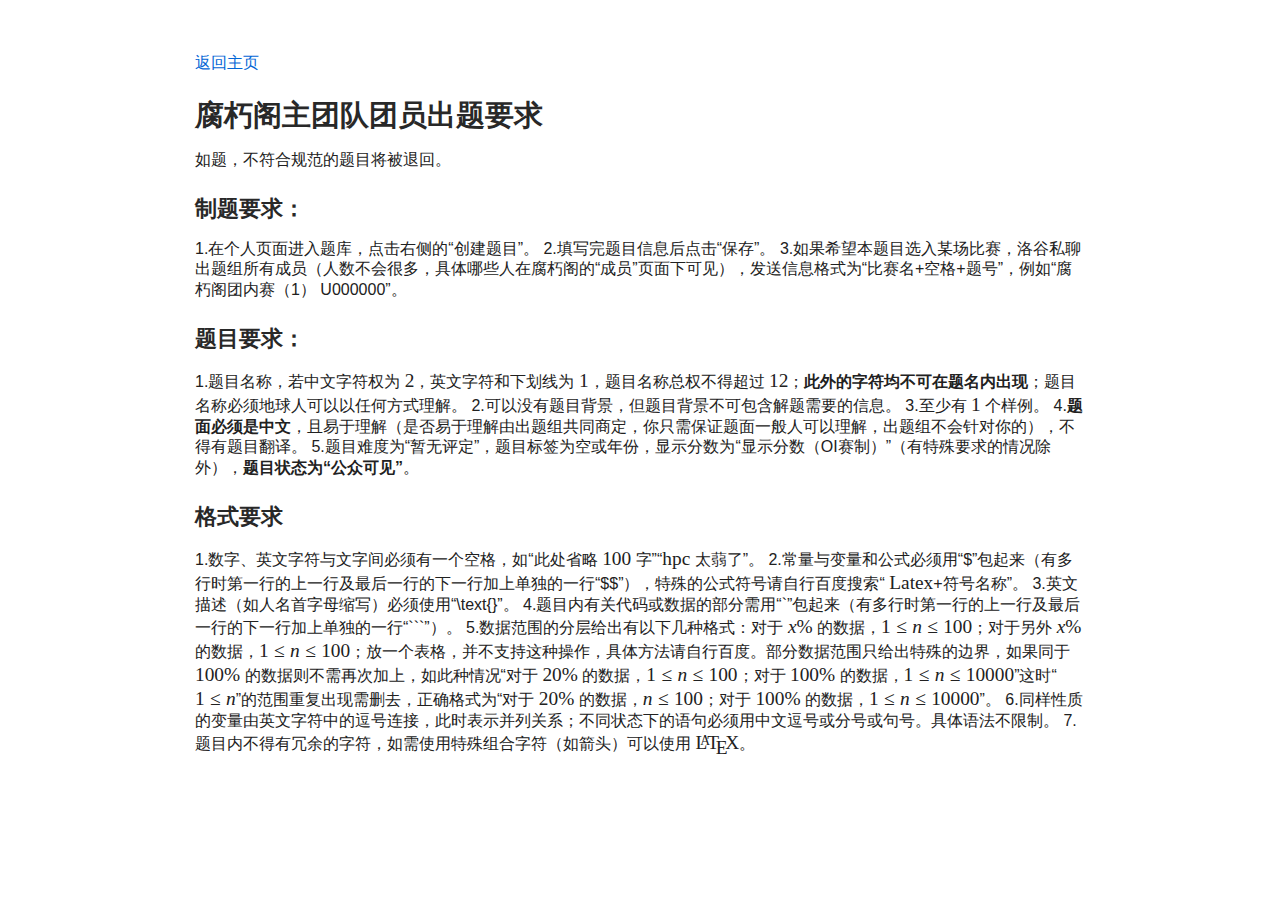
<file: make_problem_rules.html>
<!DOCTYPE html>
<html lang="en">
<head>
  <meta charset="UTF-8">
  <meta name="viewport" content="width=device-width, initial-scale=1">
  <title>团员出题要求</title>
  <style>
  @font-face {
  font-family: octicons-link;
  src: url([data-uri]) format('woff');
}

.markdown-body .octicon {
  display: inline-block;
  fill: currentColor;
  vertical-align: text-bottom;
}

.markdown-body .anchor {
  float: left;
  line-height: 1;
  margin-left: -20px;
  padding-right: 4px;
}

.markdown-body .anchor:focus {
  outline: none;
}

.markdown-body h1 .octicon-link,
.markdown-body h2 .octicon-link,
.markdown-body h3 .octicon-link,
.markdown-body h4 .octicon-link,
.markdown-body h5 .octicon-link,
.markdown-body h6 .octicon-link {
  color: #1b1f23;
  vertical-align: middle;
  visibility: hidden;
}

.markdown-body h1:hover .anchor,
.markdown-body h2:hover .anchor,
.markdown-body h3:hover .anchor,
.markdown-body h4:hover .anchor,
.markdown-body h5:hover .anchor,
.markdown-body h6:hover .anchor {
  text-decoration: none;
}

.markdown-body h1:hover .anchor .octicon-link,
.markdown-body h2:hover .anchor .octicon-link,
.markdown-body h3:hover .anchor .octicon-link,
.markdown-body h4:hover .anchor .octicon-link,
.markdown-body h5:hover .anchor .octicon-link,
.markdown-body h6:hover .anchor .octicon-link {
  visibility: visible;
}

.markdown-body {
  -ms-text-size-adjust: 100%;
  -webkit-text-size-adjust: 100%;
  color: #24292e;
  line-height: 1.5;
  font-family: -apple-system,BlinkMacSystemFont,Segoe UI,Helvetica,Arial,sans-serif,Apple Color Emoji,Segoe UI Emoji,Segoe UI Symbol;
  font-size: 16px;
  line-height: 1.5;
  word-wrap: break-word;
}

.markdown-body .pl-c {
  color: #6a737d;
}

.markdown-body .pl-c1,
.markdown-body .pl-s .pl-v {
  color: #005cc5;
}

.markdown-body .pl-e,
.markdown-body .pl-en {
  color: #6f42c1;
}

.markdown-body .pl-s .pl-s1,
.markdown-body .pl-smi {
  color: #24292e;
}

.markdown-body .pl-ent {
  color: #22863a;
}

.markdown-body .pl-k {
  color: #d73a49;
}

.markdown-body .pl-pds,
.markdown-body .pl-s,
.markdown-body .pl-s .pl-pse .pl-s1,
.markdown-body .pl-sr,
.markdown-body .pl-sr .pl-cce,
.markdown-body .pl-sr .pl-sra,
.markdown-body .pl-sr .pl-sre {
  color: #032f62;
}

.markdown-body .pl-smw,
.markdown-body .pl-v {
  color: #e36209;
}

.markdown-body .pl-bu {
  color: #b31d28;
}

.markdown-body .pl-ii {
  background-color: #b31d28;
  color: #fafbfc;
}

.markdown-body .pl-c2 {
  background-color: #d73a49;
  color: #fafbfc;
}

.markdown-body .pl-c2:before {
  content: "^M";
}

.markdown-body .pl-sr .pl-cce {
  color: #22863a;
  font-weight: 700;
}

.markdown-body .pl-ml {
  color: #735c0f;
}

.markdown-body .pl-mh,
.markdown-body .pl-mh .pl-en,
.markdown-body .pl-ms {
  color: #005cc5;
  font-weight: 700;
}

.markdown-body .pl-mi {
  color: #24292e;
  font-style: italic;
}

.markdown-body .pl-mb {
  color: #24292e;
  font-weight: 700;
}

.markdown-body .pl-md {
  background-color: #ffeef0;
  color: #b31d28;
}

.markdown-body .pl-mi1 {
  background-color: #f0fff4;
  color: #22863a;
}

.markdown-body .pl-mc {
  background-color: #ffebda;
  color: #e36209;
}

.markdown-body .pl-mi2 {
  background-color: #005cc5;
  color: #f6f8fa;
}

.markdown-body .pl-mdr {
  color: #6f42c1;
  font-weight: 700;
}

.markdown-body .pl-ba {
  color: #586069;
}

.markdown-body .pl-sg {
  color: #959da5;
}

.markdown-body .pl-corl {
  color: #032f62;
  text-decoration: underline;
}

.markdown-body details {
  display: block;
}

.markdown-body summary {
  display: list-item;
}

.markdown-body a {
  background-color: transparent;
}

.markdown-body a:active,
.markdown-body a:hover {
  outline-width: 0;
}

.markdown-body strong {
  font-weight: inherit;
  font-weight: bolder;
}

.markdown-body h1 {
  font-size: 2em;
  margin: .67em 0;
}

.markdown-body img {
  border-style: none;
}

.markdown-body code,
.markdown-body kbd,
.markdown-body pre {
  font-family: monospace,monospace;
  font-size: 1em;
}

.markdown-body hr {
  box-sizing: content-box;
  height: 0;
  overflow: visible;
}

.markdown-body input {
  font: inherit;
  margin: 0;
}

.markdown-body input {
  overflow: visible;
}

.markdown-body [type=checkbox] {
  box-sizing: border-box;
  padding: 0;
}

.markdown-body * {
  box-sizing: border-box;
}

.markdown-body input {
  font-family: inherit;
  font-size: inherit;
  line-height: inherit;
}

.markdown-body a {
  color: #0366d6;
  text-decoration: none;
}

.markdown-body a:hover {
  text-decoration: underline;
}

.markdown-body strong {
  font-weight: 600;
}

.markdown-body hr {
  background: transparent;
  border: 0;
  border-bottom: 1px solid #dfe2e5;
  height: 0;
  margin: 15px 0;
  overflow: hidden;
}

.markdown-body hr:before {
  content: "";
  display: table;
}

.markdown-body hr:after {
  clear: both;
  content: "";
  display: table;
}

.markdown-body table {
  border-collapse: collapse;
  border-spacing: 0;
}

.markdown-body td,
.markdown-body th {
  padding: 0;
}

.markdown-body details summary {
  cursor: pointer;
}

.markdown-body h1,
.markdown-body h2,
.markdown-body h3,
.markdown-body h4,
.markdown-body h5,
.markdown-body h6 {
  margin-bottom: 0;
  margin-top: 0;
}

.markdown-body h1 {
  font-size: 32px;
}

.markdown-body h1,
.markdown-body h2 {
  font-weight: 600;
}

.markdown-body h2 {
  font-size: 24px;
}

.markdown-body h3 {
  font-size: 20px;
}

.markdown-body h3,
.markdown-body h4 {
  font-weight: 600;
}

.markdown-body h4 {
  font-size: 16px;
}

.markdown-body h5 {
  font-size: 14px;
}

.markdown-body h5,
.markdown-body h6 {
  font-weight: 600;
}

.markdown-body h6 {
  font-size: 12px;
}

.markdown-body p {
  margin-bottom: 10px;
  margin-top: 0;
}

.markdown-body blockquote {
  margin: 0;
}

.markdown-body ol,
.markdown-body ul {
  margin-bottom: 0;
  margin-top: 0;
  padding-left: 0;
}

.markdown-body ol ol,
.markdown-body ul ol {
  list-style-type: lower-roman;
}

.markdown-body ol ol ol,
.markdown-body ol ul ol,
.markdown-body ul ol ol,
.markdown-body ul ul ol {
  list-style-type: lower-alpha;
}

.markdown-body dd {
  margin-left: 0;
}

.markdown-body code,
.markdown-body pre {
  font-family: SFMono-Regular,Consolas,Liberation Mono,Menlo,Courier,monospace;
  font-size: 12px;
}

.markdown-body pre {
  margin-bottom: 0;
  margin-top: 0;
}

.markdown-body input::-webkit-inner-spin-button,
.markdown-body input::-webkit-outer-spin-button {
  -webkit-appearance: none;
  appearance: none;
  margin: 0;
}

.markdown-body .border {
  border: 1px solid #e1e4e8!important;
}

.markdown-body .border-0 {
  border: 0!important;
}

.markdown-body .border-bottom {
  border-bottom: 1px solid #e1e4e8!important;
}

.markdown-body .rounded-1 {
  border-radius: 3px!important;
}

.markdown-body .bg-white {
  background-color: #fff!important;
}

.markdown-body .bg-gray-light {
  background-color: #fafbfc!important;
}

.markdown-body .text-gray-light {
  color: #6a737d!important;
}

.markdown-body .mb-0 {
  margin-bottom: 0!important;
}

.markdown-body .my-2 {
  margin-bottom: 8px!important;
  margin-top: 8px!important;
}

.markdown-body .pl-0 {
  padding-left: 0!important;
}

.markdown-body .py-0 {
  padding-bottom: 0!important;
  padding-top: 0!important;
}

.markdown-body .pl-1 {
  padding-left: 4px!important;
}

.markdown-body .pl-2 {
  padding-left: 8px!important;
}

.markdown-body .py-2 {
  padding-bottom: 8px!important;
  padding-top: 8px!important;
}

.markdown-body .pl-3,
.markdown-body .px-3 {
  padding-left: 16px!important;
}

.markdown-body .px-3 {
  padding-right: 16px!important;
}

.markdown-body .pl-4 {
  padding-left: 24px!important;
}

.markdown-body .pl-5 {
  padding-left: 32px!important;
}

.markdown-body .pl-6 {
  padding-left: 40px!important;
}

.markdown-body .f6 {
  font-size: 12px!important;
}

.markdown-body .lh-condensed {
  line-height: 1.25!important;
}

.markdown-body .text-bold {
  font-weight: 600!important;
}

.markdown-body:before {
  content: "";
  display: table;
}

.markdown-body:after {
  clear: both;
  content: "";
  display: table;
}

.markdown-body>:first-child {
  margin-top: 0!important;
}

.markdown-body>:last-child {
  margin-bottom: 0!important;
}

.markdown-body a:not([href]) {
  color: inherit;
  text-decoration: none;
}

.markdown-body blockquote,
.markdown-body dl,
.markdown-body ol,
.markdown-body p,
.markdown-body pre,
.markdown-body table,
.markdown-body ul {
  margin-bottom: 16px;
  margin-top: 0;
}

.markdown-body hr {
  background-color: #e1e4e8;
  border: 0;
  height: .25em;
  margin: 24px 0;
  padding: 0;
}

.markdown-body blockquote {
  border-left: .25em solid #dfe2e5;
  color: #6a737d;
  padding: 0 1em;
}

.markdown-body blockquote>:first-child {
  margin-top: 0;
}

.markdown-body blockquote>:last-child {
  margin-bottom: 0;
}

.markdown-body kbd {
  background-color: #fafbfc;
  border: 1px solid #c6cbd1;
  border-bottom-color: #959da5;
  border-radius: 3px;
  box-shadow: inset 0 -1px 0 #959da5;
  color: #444d56;
  display: inline-block;
  font-size: 11px;
  line-height: 10px;
  padding: 3px 5px;
  vertical-align: middle;
}

.markdown-body h1,
.markdown-body h2,
.markdown-body h3,
.markdown-body h4,
.markdown-body h5,
.markdown-body h6 {
  font-weight: 600;
  line-height: 1.25;
  margin-bottom: 16px;
  margin-top: 24px;
}

.markdown-body h1 {
  font-size: 2em;
}

.markdown-body h1,
.markdown-body h2 {
  border-bottom: 1px solid #eaecef;
  padding-bottom: .3em;
}

.markdown-body h2 {
  font-size: 1.5em;
}

.markdown-body h3 {
  font-size: 1.25em;
}

.markdown-body h4 {
  font-size: 1em;
}

.markdown-body h5 {
  font-size: .875em;
}

.markdown-body h6 {
  color: #6a737d;
  font-size: .85em;
}

.markdown-body ol,
.markdown-body ul {
  padding-left: 2em;
}

.markdown-body ol ol,
.markdown-body ol ul,
.markdown-body ul ol,
.markdown-body ul ul {
  margin-bottom: 0;
  margin-top: 0;
}

.markdown-body li {
  word-wrap: break-all;
}

.markdown-body li>p {
  margin-top: 16px;
}

.markdown-body li+li {
  margin-top: .25em;
}

.markdown-body dl {
  padding: 0;
}

.markdown-body dl dt {
  font-size: 1em;
  font-style: italic;
  font-weight: 600;
  margin-top: 16px;
  padding: 0;
}

.markdown-body dl dd {
  margin-bottom: 16px;
  padding: 0 16px;
}

.markdown-body table {
  display: block;
  overflow: auto;
  width: 100%;
}

.markdown-body table th {
  font-weight: 600;
}

.markdown-body table td,
.markdown-body table th {
  border: 1px solid #dfe2e5;
  padding: 6px 13px;
}

.markdown-body table tr {
  background-color: #fff;
  border-top: 1px solid #c6cbd1;
}

.markdown-body table tr:nth-child(2n) {
  background-color: #f6f8fa;
}

.markdown-body img {
  background-color: #fff;
  box-sizing: content-box;
  max-width: 100%;
}

.markdown-body img[align=right] {
  padding-left: 20px;
}

.markdown-body img[align=left] {
  padding-right: 20px;
}

.markdown-body code {
  background-color: rgba(27,31,35,.05);
  border-radius: 3px;
  font-size: 85%;
  margin: 0;
  padding: .2em .4em;
}

.markdown-body pre {
  word-wrap: normal;
}

.markdown-body pre>code {
  background: transparent;
  border: 0;
  font-size: 100%;
  margin: 0;
  padding: 0;
  white-space: pre;
  word-break: normal;
}

.markdown-body .highlight {
  margin-bottom: 16px;
}

.markdown-body .highlight pre {
  margin-bottom: 0;
  word-break: normal;
}

.markdown-body .highlight pre,
.markdown-body pre {
  background-color: #f6f8fa;
  border-radius: 3px;
  font-size: 85%;
  line-height: 1.45;
  overflow: auto;
  padding: 16px;
}

.markdown-body pre code {
  background-color: transparent;
  border: 0;
  display: inline;
  line-height: inherit;
  margin: 0;
  max-width: auto;
  overflow: visible;
  padding: 0;
  word-wrap: normal;
}

.markdown-body .commit-tease-sha {
  color: #444d56;
  display: inline-block;
  font-family: SFMono-Regular,Consolas,Liberation Mono,Menlo,Courier,monospace;
  font-size: 90%;
}

.markdown-body .blob-wrapper {
  border-bottom-left-radius: 3px;
  border-bottom-right-radius: 3px;
  overflow-x: auto;
  overflow-y: hidden;
}

.markdown-body .blob-wrapper-embedded {
  max-height: 240px;
  overflow-y: auto;
}

.markdown-body .blob-num {
  -moz-user-select: none;
  -ms-user-select: none;
  -webkit-user-select: none;
  color: rgba(27,31,35,.3);
  cursor: pointer;
  font-family: SFMono-Regular,Consolas,Liberation Mono,Menlo,Courier,monospace;
  font-size: 12px;
  line-height: 20px;
  min-width: 50px;
  padding-left: 10px;
  padding-right: 10px;
  text-align: right;
  user-select: none;
  vertical-align: top;
  white-space: nowrap;
  width: 1%;
}

.markdown-body .blob-num:hover {
  color: rgba(27,31,35,.6);
}

.markdown-body .blob-num:before {
  content: attr(data-line-number);
}

.markdown-body .blob-code {
  line-height: 20px;
  padding-left: 10px;
  padding-right: 10px;
  position: relative;
  vertical-align: top;
}

.markdown-body .blob-code-inner {
  color: #24292e;
  font-family: SFMono-Regular,Consolas,Liberation Mono,Menlo,Courier,monospace;
  font-size: 12px;
  overflow: visible;
  white-space: pre;
  word-wrap: normal;
}

.markdown-body .pl-token.active,
.markdown-body .pl-token:hover {
  background: #ffea7f;
  cursor: pointer;
}

.markdown-body kbd {
  background-color: #fafbfc;
  border: 1px solid #d1d5da;
  border-bottom-color: #c6cbd1;
  border-radius: 3px;
  box-shadow: inset 0 -1px 0 #c6cbd1;
  color: #444d56;
  display: inline-block;
  font: 11px SFMono-Regular,Consolas,Liberation Mono,Menlo,Courier,monospace;
  line-height: 10px;
  padding: 3px 5px;
  vertical-align: middle;
}

.markdown-body :checked+.radio-label {
  border-color: #0366d6;
  position: relative;
  z-index: 1;
}

.markdown-body .tab-size[data-tab-size="1"] {
  -moz-tab-size: 1;
  tab-size: 1;
}

.markdown-body .tab-size[data-tab-size="2"] {
  -moz-tab-size: 2;
  tab-size: 2;
}

.markdown-body .tab-size[data-tab-size="3"] {
  -moz-tab-size: 3;
  tab-size: 3;
}

.markdown-body .tab-size[data-tab-size="4"] {
  -moz-tab-size: 4;
  tab-size: 4;
}

.markdown-body .tab-size[data-tab-size="5"] {
  -moz-tab-size: 5;
  tab-size: 5;
}

.markdown-body .tab-size[data-tab-size="6"] {
  -moz-tab-size: 6;
  tab-size: 6;
}

.markdown-body .tab-size[data-tab-size="7"] {
  -moz-tab-size: 7;
  tab-size: 7;
}

.markdown-body .tab-size[data-tab-size="8"] {
  -moz-tab-size: 8;
  tab-size: 8;
}

.markdown-body .tab-size[data-tab-size="9"] {
  -moz-tab-size: 9;
  tab-size: 9;
}

.markdown-body .tab-size[data-tab-size="10"] {
  -moz-tab-size: 10;
  tab-size: 10;
}

.markdown-body .tab-size[data-tab-size="11"] {
  -moz-tab-size: 11;
  tab-size: 11;
}

.markdown-body .tab-size[data-tab-size="12"] {
  -moz-tab-size: 12;
  tab-size: 12;
}

.markdown-body .task-list-item {
  list-style-type: none;
}

.markdown-body .task-list-item+.task-list-item {
  margin-top: 3px;
}

.markdown-body .task-list-item input {
  margin: 0 .2em .25em -1.6em;
  vertical-align: middle;
}

.markdown-body hr {
  border-bottom-color: #eee;
}

.markdown-body .pl-0 {
  padding-left: 0!important;
}

.markdown-body .pl-1 {
  padding-left: 4px!important;
}

.markdown-body .pl-2 {
  padding-left: 8px!important;
}

.markdown-body .pl-3 {
  padding-left: 16px!important;
}

.markdown-body .pl-4 {
  padding-left: 24px!important;
}

.markdown-body .pl-5 {
  padding-left: 32px!important;
}

.markdown-body .pl-6 {
  padding-left: 40px!important;
}

.markdown-body .pl-7 {
  padding-left: 48px!important;
}

.markdown-body .pl-8 {
  padding-left: 64px!important;
}

.markdown-body .pl-9 {
  padding-left: 80px!important;
}

.markdown-body .pl-10 {
  padding-left: 96px!important;
}

.markdown-body .pl-11 {
  padding-left: 112px!important;
}

.markdown-body .pl-12 {
  padding-left: 128px!important;
}

/*# sourceURL=webpack://./node_modules/github-markdown-css/github-markdown.css */
/*# sourceMappingURL=[data-uri] */
  </style>
  <style>
  /**
 * prism.js default theme for JavaScript, CSS and HTML
 * Based on dabblet (http://dabblet.com)
 * @author Lea Verou
 */

code[class*="language-"],
pre[class*="language-"] {
	color: black;
	background: none;
	text-shadow: 0 1px white;
	font-family: Consolas, Monaco, 'Andale Mono', 'Ubuntu Mono', monospace;
	font-size: 1em;
	text-align: left;
	white-space: pre;
	word-spacing: normal;
	word-break: normal;
	word-wrap: normal;
	line-height: 1.5;

	-moz-tab-size: 4;
	-o-tab-size: 4;
	tab-size: 4;

	-webkit-hyphens: none;
	-moz-hyphens: none;
	-ms-hyphens: none;
	hyphens: none;
}

pre[class*="language-"]::-moz-selection, pre[class*="language-"] ::-moz-selection,
code[class*="language-"]::-moz-selection, code[class*="language-"] ::-moz-selection {
	text-shadow: none;
	background: #b3d4fc;
}

pre[class*="language-"]::selection, pre[class*="language-"] ::selection,
code[class*="language-"]::selection, code[class*="language-"] ::selection {
	text-shadow: none;
	background: #b3d4fc;
}

@media print {
	code[class*="language-"],
	pre[class*="language-"] {
		text-shadow: none;
	}
}

/* Code blocks */
pre[class*="language-"] {
	padding: 1em;
	margin: .5em 0;
	overflow: auto;
}

:not(pre) > code[class*="language-"],
pre[class*="language-"] {
	background: #f5f2f0;
}

/* Inline code */
:not(pre) > code[class*="language-"] {
	padding: .1em;
	border-radius: .3em;
	white-space: normal;
}

.token.comment,
.token.prolog,
.token.doctype,
.token.cdata {
	color: slategray;
}

.token.punctuation {
	color: #999;
}

.token.namespace {
	opacity: .7;
}

.token.property,
.token.tag,
.token.boolean,
.token.number,
.token.constant,
.token.symbol,
.token.deleted {
	color: #905;
}

.token.selector,
.token.attr-name,
.token.string,
.token.char,
.token.builtin,
.token.inserted {
	color: #690;
}

.token.operator,
.token.entity,
.token.url,
.language-css .token.string,
.style .token.string {
	color: #9a6e3a;
	/* This background color was intended by the author of this theme. */
	background: hsla(0, 0%, 100%, .5);
}

.token.atrule,
.token.attr-value,
.token.keyword {
	color: #07a;
}

.token.function,
.token.class-name {
	color: #DD4A68;
}

.token.regex,
.token.important,
.token.variable {
	color: #e90;
}

.token.important,
.token.bold {
	font-weight: bold;
}
.token.italic {
	font-style: italic;
}

.token.entity {
	cursor: help;
}

/*# sourceURL=webpack://./node_modules/prismjs/themes/prism.css */
/*# sourceMappingURL=[data-uri] */
  </style>
  <style>
  /* stylelint-disable font-family-no-missing-generic-family-keyword */
@font-face {
  font-family: 'KaTeX_AMS';
  src: url("file:///C:/Program%20Files/MarkText/resources/app.asar/dist/electron/fonts/KaTeX_AMS-Regular.73ea273a.woff2") format('woff2'), url("file:///C:/Program%20Files/MarkText/resources/app.asar/dist/electron/fonts/KaTeX_AMS-Regular.d562e886.woff") format('woff'), url("file:///C:/Program%20Files/MarkText/resources/app.asar/dist/electron/fonts/KaTeX_AMS-Regular.853be924.ttf") format('truetype');
  font-weight: normal;
  font-style: normal;
}
@font-face {
  font-family: 'KaTeX_Caligraphic';
  src: url("file:///C:/Program%20Files/MarkText/resources/app.asar/dist/electron/fonts/KaTeX_Caligraphic-Bold.a1abf90d.woff2") format('woff2'), url("file:///C:/Program%20Files/MarkText/resources/app.asar/dist/electron/fonts/KaTeX_Caligraphic-Bold.d757c535.woff") format('woff'), url("file:///C:/Program%20Files/MarkText/resources/app.asar/dist/electron/fonts/KaTeX_Caligraphic-Bold.7489a2fb.ttf") format('truetype');
  font-weight: bold;
  font-style: normal;
}
@font-face {
  font-family: 'KaTeX_Caligraphic';
  src: url("file:///C:/Program%20Files/MarkText/resources/app.asar/dist/electron/fonts/KaTeX_Caligraphic-Regular.d6484fce.woff2") format('woff2'), url("file:///C:/Program%20Files/MarkText/resources/app.asar/dist/electron/fonts/KaTeX_Caligraphic-Regular.db074fa2.woff") format('woff'), url("file:///C:/Program%20Files/MarkText/resources/app.asar/dist/electron/fonts/KaTeX_Caligraphic-Regular.7e873d38.ttf") format('truetype');
  font-weight: normal;
  font-style: normal;
}
@font-face {
  font-family: 'KaTeX_Fraktur';
  src: url("file:///C:/Program%20Files/MarkText/resources/app.asar/dist/electron/fonts/KaTeX_Fraktur-Bold.931d67ea.woff2") format('woff2'), url("file:///C:/Program%20Files/MarkText/resources/app.asar/dist/electron/fonts/KaTeX_Fraktur-Bold.354501ba.woff") format('woff'), url("file:///C:/Program%20Files/MarkText/resources/app.asar/dist/electron/fonts/KaTeX_Fraktur-Bold.4c761b37.ttf") format('truetype');
  font-weight: bold;
  font-style: normal;
}
@font-face {
  font-family: 'KaTeX_Fraktur';
  src: url("file:///C:/Program%20Files/MarkText/resources/app.asar/dist/electron/fonts/KaTeX_Fraktur-Regular.172d3529.woff2") format('woff2'), url("file:///C:/Program%20Files/MarkText/resources/app.asar/dist/electron/fonts/KaTeX_Fraktur-Regular.6fdf0ac5.woff") format('woff'), url("file:///C:/Program%20Files/MarkText/resources/app.asar/dist/electron/fonts/KaTeX_Fraktur-Regular.ed305b54.ttf") format('truetype');
  font-weight: normal;
  font-style: normal;
}
@font-face {
  font-family: 'KaTeX_Main';
  src: url("file:///C:/Program%20Files/MarkText/resources/app.asar/dist/electron/fonts/KaTeX_Main-Bold.39890742.woff2") format('woff2'), url("file:///C:/Program%20Files/MarkText/resources/app.asar/dist/electron/fonts/KaTeX_Main-Bold.0c3b8929.woff") format('woff'), url("file:///C:/Program%20Files/MarkText/resources/app.asar/dist/electron/fonts/KaTeX_Main-Bold.8169508b.ttf") format('truetype');
  font-weight: bold;
  font-style: normal;
}
@font-face {
  font-family: 'KaTeX_Main';
  src: url("file:///C:/Program%20Files/MarkText/resources/app.asar/dist/electron/fonts/KaTeX_Main-BoldItalic.20f389c4.woff2") format('woff2'), url("file:///C:/Program%20Files/MarkText/resources/app.asar/dist/electron/fonts/KaTeX_Main-BoldItalic.428978dc.woff") format('woff'), url("file:///C:/Program%20Files/MarkText/resources/app.asar/dist/electron/fonts/KaTeX_Main-BoldItalic.828abcb2.ttf") format('truetype');
  font-weight: bold;
  font-style: italic;
}
@font-face {
  font-family: 'KaTeX_Main';
  src: url("file:///C:/Program%20Files/MarkText/resources/app.asar/dist/electron/fonts/KaTeX_Main-Italic.fe2176f7.woff2") format('woff2'), url("file:///C:/Program%20Files/MarkText/resources/app.asar/dist/electron/fonts/KaTeX_Main-Italic.fd947498.woff") format('woff'), url("file:///C:/Program%20Files/MarkText/resources/app.asar/dist/electron/fonts/KaTeX_Main-Italic.fa675e5e.ttf") format('truetype');
  font-weight: normal;
  font-style: italic;
}
@font-face {
  font-family: 'KaTeX_Main';
  src: url("file:///C:/Program%20Files/MarkText/resources/app.asar/dist/electron/fonts/KaTeX_Main-Regular.f650f111.woff2") format('woff2'), url("file:///C:/Program%20Files/MarkText/resources/app.asar/dist/electron/fonts/KaTeX_Main-Regular.4f35fbcc.woff") format('woff'), url("file:///C:/Program%20Files/MarkText/resources/app.asar/dist/electron/fonts/KaTeX_Main-Regular.9eba1d77.ttf") format('truetype');
  font-weight: normal;
  font-style: normal;
}
@font-face {
  font-family: 'KaTeX_Math';
  src: url("file:///C:/Program%20Files/MarkText/resources/app.asar/dist/electron/fonts/KaTeX_Math-BoldItalic.dcbcbd93.woff2") format('woff2'), url("file:///C:/Program%20Files/MarkText/resources/app.asar/dist/electron/fonts/KaTeX_Math-BoldItalic.3f07ed67.woff") format('woff'), url("file:///C:/Program%20Files/MarkText/resources/app.asar/dist/electron/fonts/KaTeX_Math-BoldItalic.bf2d440b.ttf") format('truetype');
  font-weight: bold;
  font-style: italic;
}
@font-face {
  font-family: 'KaTeX_Math';
  src: url("file:///C:/Program%20Files/MarkText/resources/app.asar/dist/electron/fonts/KaTeX_Math-Italic.6d3d25f4.woff2") format('woff2'), url("file:///C:/Program%20Files/MarkText/resources/app.asar/dist/electron/fonts/KaTeX_Math-Italic.96759856.woff") format('woff'), url("file:///C:/Program%20Files/MarkText/resources/app.asar/dist/electron/fonts/KaTeX_Math-Italic.8a5f9363.ttf") format('truetype');
  font-weight: normal;
  font-style: italic;
}
@font-face {
  font-family: 'KaTeX_SansSerif';
  src: url("file:///C:/Program%20Files/MarkText/resources/app.asar/dist/electron/fonts/KaTeX_SansSerif-Bold.95591a92.woff2") format('woff2'), url("file:///C:/Program%20Files/MarkText/resources/app.asar/dist/electron/fonts/KaTeX_SansSerif-Bold.b9cd458a.woff") format('woff'), url("file:///C:/Program%20Files/MarkText/resources/app.asar/dist/electron/fonts/KaTeX_SansSerif-Bold.5b49f499.ttf") format('truetype');
  font-weight: bold;
  font-style: normal;
}
@font-face {
  font-family: 'KaTeX_SansSerif';
  src: url("file:///C:/Program%20Files/MarkText/resources/app.asar/dist/electron/fonts/KaTeX_SansSerif-Italic.7d393d38.woff2") format('woff2'), url("file:///C:/Program%20Files/MarkText/resources/app.asar/dist/electron/fonts/KaTeX_SansSerif-Italic.8d593cfa.woff") format('woff'), url("file:///C:/Program%20Files/MarkText/resources/app.asar/dist/electron/fonts/KaTeX_SansSerif-Italic.b257a18c.ttf") format('truetype');
  font-weight: normal;
  font-style: italic;
}
@font-face {
  font-family: 'KaTeX_SansSerif';
  src: url("file:///C:/Program%20Files/MarkText/resources/app.asar/dist/electron/fonts/KaTeX_SansSerif-Regular.cd5e231e.woff2") format('woff2'), url("file:///C:/Program%20Files/MarkText/resources/app.asar/dist/electron/fonts/KaTeX_SansSerif-Regular.02271ec5.woff") format('woff'), url("file:///C:/Program%20Files/MarkText/resources/app.asar/dist/electron/fonts/KaTeX_SansSerif-Regular.2f7bc363.ttf") format('truetype');
  font-weight: normal;
  font-style: normal;
}
@font-face {
  font-family: 'KaTeX_Script';
  src: url("file:///C:/Program%20Files/MarkText/resources/app.asar/dist/electron/fonts/KaTeX_Script-Regular.c81d1b2a.woff2") format('woff2'), url("file:///C:/Program%20Files/MarkText/resources/app.asar/dist/electron/fonts/KaTeX_Script-Regular.073b3402.woff") format('woff'), url("file:///C:/Program%20Files/MarkText/resources/app.asar/dist/electron/fonts/KaTeX_Script-Regular.fc9ba524.ttf") format('truetype');
  font-weight: normal;
  font-style: normal;
}
@font-face {
  font-family: 'KaTeX_Size1';
  src: url("file:///C:/Program%20Files/MarkText/resources/app.asar/dist/electron/fonts/KaTeX_Size1-Regular.6eec866c.woff2") format('woff2'), url("file:///C:/Program%20Files/MarkText/resources/app.asar/dist/electron/fonts/KaTeX_Size1-Regular.0108e89c.woff") format('woff'), url("file:///C:/Program%20Files/MarkText/resources/app.asar/dist/electron/fonts/KaTeX_Size1-Regular.6de7d4b5.ttf") format('truetype');
  font-weight: normal;
  font-style: normal;
}
@font-face {
  font-family: 'KaTeX_Size2';
  src: url("file:///C:/Program%20Files/MarkText/resources/app.asar/dist/electron/fonts/KaTeX_Size2-Regular.2960900c.woff2") format('woff2'), url("file:///C:/Program%20Files/MarkText/resources/app.asar/dist/electron/fonts/KaTeX_Size2-Regular.3a99e70a.woff") format('woff'), url("file:///C:/Program%20Files/MarkText/resources/app.asar/dist/electron/fonts/KaTeX_Size2-Regular.57f5c183.ttf") format('truetype');
  font-weight: normal;
  font-style: normal;
}
@font-face {
  font-family: 'KaTeX_Size3';
  src: url("file:///C:/Program%20Files/MarkText/resources/app.asar/dist/electron/fonts/KaTeX_Size3-Regular.e1951519.woff2") format('woff2'), url("file:///C:/Program%20Files/MarkText/resources/app.asar/dist/electron/fonts/KaTeX_Size3-Regular.7947224e.woff") format('woff'), url("file:///C:/Program%20Files/MarkText/resources/app.asar/dist/electron/fonts/KaTeX_Size3-Regular.8d6b6822.ttf") format('truetype');
  font-weight: normal;
  font-style: normal;
}
@font-face {
  font-family: 'KaTeX_Size4';
  src: url("file:///C:/Program%20Files/MarkText/resources/app.asar/dist/electron/fonts/KaTeX_Size4-Regular.e418bf25.woff2") format('woff2'), url("file:///C:/Program%20Files/MarkText/resources/app.asar/dist/electron/fonts/KaTeX_Size4-Regular.aeffd802.woff") format('woff'), url("file:///C:/Program%20Files/MarkText/resources/app.asar/dist/electron/fonts/KaTeX_Size4-Regular.4ad7c7e8.ttf") format('truetype');
  font-weight: normal;
  font-style: normal;
}
@font-face {
  font-family: 'KaTeX_Typewriter';
  src: url("file:///C:/Program%20Files/MarkText/resources/app.asar/dist/electron/fonts/KaTeX_Typewriter-Regular.c295e7f7.woff2") format('woff2'), url("file:///C:/Program%20Files/MarkText/resources/app.asar/dist/electron/fonts/KaTeX_Typewriter-Regular.4c6b94fd.woff") format('woff'), url("file:///C:/Program%20Files/MarkText/resources/app.asar/dist/electron/fonts/KaTeX_Typewriter-Regular.c5c02d76.ttf") format('truetype');
  font-weight: normal;
  font-style: normal;
}
.katex {
  font: normal 1.21em KaTeX_Main, Times New Roman, serif;
  line-height: 1.2;
  text-indent: 0;
  text-rendering: auto;
}
.katex * {
  -ms-high-contrast-adjust: none !important;
  border-color: currentColor;
}
.katex .katex-version::after {
  content: "0.15.2";
}
.katex .katex-mathml {
  /* Accessibility hack to only show to screen readers
         Found at: http://a11yproject.com/posts/how-to-hide-content/ */
  position: absolute;
  clip: rect(1px, 1px, 1px, 1px);
  padding: 0;
  border: 0;
  height: 1px;
  width: 1px;
  overflow: hidden;
}
.katex .katex-html {
  /* \newline is an empty block at top level, between .base elements */
}
.katex .katex-html > .newline {
  display: block;
}
.katex .base {
  position: relative;
  display: inline-block;
  white-space: nowrap;
  width: -webkit-min-content;
  width: -moz-min-content;
  width: min-content;
}
.katex .strut {
  display: inline-block;
}
.katex .textbf {
  font-weight: bold;
}
.katex .textit {
  font-style: italic;
}
.katex .textrm {
  font-family: KaTeX_Main;
}
.katex .textsf {
  font-family: KaTeX_SansSerif;
}
.katex .texttt {
  font-family: KaTeX_Typewriter;
}
.katex .mathnormal {
  font-family: KaTeX_Math;
  font-style: italic;
}
.katex .mathit {
  font-family: KaTeX_Main;
  font-style: italic;
}
.katex .mathrm {
  font-style: normal;
}
.katex .mathbf {
  font-family: KaTeX_Main;
  font-weight: bold;
}
.katex .boldsymbol {
  font-family: KaTeX_Math;
  font-weight: bold;
  font-style: italic;
}
.katex .amsrm {
  font-family: KaTeX_AMS;
}
.katex .mathbb,
.katex .textbb {
  font-family: KaTeX_AMS;
}
.katex .mathcal {
  font-family: KaTeX_Caligraphic;
}
.katex .mathfrak,
.katex .textfrak {
  font-family: KaTeX_Fraktur;
}
.katex .mathtt {
  font-family: KaTeX_Typewriter;
}
.katex .mathscr,
.katex .textscr {
  font-family: KaTeX_Script;
}
.katex .mathsf,
.katex .textsf {
  font-family: KaTeX_SansSerif;
}
.katex .mathboldsf,
.katex .textboldsf {
  font-family: KaTeX_SansSerif;
  font-weight: bold;
}
.katex .mathitsf,
.katex .textitsf {
  font-family: KaTeX_SansSerif;
  font-style: italic;
}
.katex .mainrm {
  font-family: KaTeX_Main;
  font-style: normal;
}
.katex .vlist-t {
  display: inline-table;
  table-layout: fixed;
  border-collapse: collapse;
}
.katex .vlist-r {
  display: table-row;
}
.katex .vlist {
  display: table-cell;
  vertical-align: bottom;
  position: relative;
}
.katex .vlist > span {
  display: block;
  height: 0;
  position: relative;
}
.katex .vlist > span > span {
  display: inline-block;
}
.katex .vlist > span > .pstrut {
  overflow: hidden;
  width: 0;
}
.katex .vlist-t2 {
  margin-right: -2px;
}
.katex .vlist-s {
  display: table-cell;
  vertical-align: bottom;
  font-size: 1px;
  width: 2px;
  min-width: 2px;
}
.katex .vbox {
  display: inline-flex;
  flex-direction: column;
  align-items: baseline;
}
.katex .hbox {
  display: inline-flex;
  flex-direction: row;
  width: 100%;
}
.katex .thinbox {
  display: inline-flex;
  flex-direction: row;
  width: 0;
  max-width: 0;
}
.katex .msupsub {
  text-align: left;
}
.katex .mfrac > span > span {
  text-align: center;
}
.katex .mfrac .frac-line {
  display: inline-block;
  width: 100%;
  border-bottom-style: solid;
}
.katex .mfrac .frac-line,
.katex .overline .overline-line,
.katex .underline .underline-line,
.katex .hline,
.katex .hdashline,
.katex .rule {
  min-height: 1px;
}
.katex .mspace {
  display: inline-block;
}
.katex .llap,
.katex .rlap,
.katex .clap {
  width: 0;
  position: relative;
}
.katex .llap > .inner,
.katex .rlap > .inner,
.katex .clap > .inner {
  position: absolute;
}
.katex .llap > .fix,
.katex .rlap > .fix,
.katex .clap > .fix {
  display: inline-block;
}
.katex .llap > .inner {
  right: 0;
}
.katex .rlap > .inner,
.katex .clap > .inner {
  left: 0;
}
.katex .clap > .inner > span {
  margin-left: -50%;
  margin-right: 50%;
}
.katex .rule {
  display: inline-block;
  border: solid 0;
  position: relative;
}
.katex .overline .overline-line,
.katex .underline .underline-line,
.katex .hline {
  display: inline-block;
  width: 100%;
  border-bottom-style: solid;
}
.katex .hdashline {
  display: inline-block;
  width: 100%;
  border-bottom-style: dashed;
}
.katex .sqrt > .root {
  /* These values are taken from the definition of `\r@@t`,
             `\mkern 5mu` and `\mkern -10mu`. */
  margin-left: 0.27777778em;
  margin-right: -0.55555556em;
}
.katex .sizing.reset-size1.size1,
.katex .fontsize-ensurer.reset-size1.size1 {
  font-size: 1em;
}
.katex .sizing.reset-size1.size2,
.katex .fontsize-ensurer.reset-size1.size2 {
  font-size: 1.2em;
}
.katex .sizing.reset-size1.size3,
.katex .fontsize-ensurer.reset-size1.size3 {
  font-size: 1.4em;
}
.katex .sizing.reset-size1.size4,
.katex .fontsize-ensurer.reset-size1.size4 {
  font-size: 1.6em;
}
.katex .sizing.reset-size1.size5,
.katex .fontsize-ensurer.reset-size1.size5 {
  font-size: 1.8em;
}
.katex .sizing.reset-size1.size6,
.katex .fontsize-ensurer.reset-size1.size6 {
  font-size: 2em;
}
.katex .sizing.reset-size1.size7,
.katex .fontsize-ensurer.reset-size1.size7 {
  font-size: 2.4em;
}
.katex .sizing.reset-size1.size8,
.katex .fontsize-ensurer.reset-size1.size8 {
  font-size: 2.88em;
}
.katex .sizing.reset-size1.size9,
.katex .fontsize-ensurer.reset-size1.size9 {
  font-size: 3.456em;
}
.katex .sizing.reset-size1.size10,
.katex .fontsize-ensurer.reset-size1.size10 {
  font-size: 4.148em;
}
.katex .sizing.reset-size1.size11,
.katex .fontsize-ensurer.reset-size1.size11 {
  font-size: 4.976em;
}
.katex .sizing.reset-size2.size1,
.katex .fontsize-ensurer.reset-size2.size1 {
  font-size: 0.83333333em;
}
.katex .sizing.reset-size2.size2,
.katex .fontsize-ensurer.reset-size2.size2 {
  font-size: 1em;
}
.katex .sizing.reset-size2.size3,
.katex .fontsize-ensurer.reset-size2.size3 {
  font-size: 1.16666667em;
}
.katex .sizing.reset-size2.size4,
.katex .fontsize-ensurer.reset-size2.size4 {
  font-size: 1.33333333em;
}
.katex .sizing.reset-size2.size5,
.katex .fontsize-ensurer.reset-size2.size5 {
  font-size: 1.5em;
}
.katex .sizing.reset-size2.size6,
.katex .fontsize-ensurer.reset-size2.size6 {
  font-size: 1.66666667em;
}
.katex .sizing.reset-size2.size7,
.katex .fontsize-ensurer.reset-size2.size7 {
  font-size: 2em;
}
.katex .sizing.reset-size2.size8,
.katex .fontsize-ensurer.reset-size2.size8 {
  font-size: 2.4em;
}
.katex .sizing.reset-size2.size9,
.katex .fontsize-ensurer.reset-size2.size9 {
  font-size: 2.88em;
}
.katex .sizing.reset-size2.size10,
.katex .fontsize-ensurer.reset-size2.size10 {
  font-size: 3.45666667em;
}
.katex .sizing.reset-size2.size11,
.katex .fontsize-ensurer.reset-size2.size11 {
  font-size: 4.14666667em;
}
.katex .sizing.reset-size3.size1,
.katex .fontsize-ensurer.reset-size3.size1 {
  font-size: 0.71428571em;
}
.katex .sizing.reset-size3.size2,
.katex .fontsize-ensurer.reset-size3.size2 {
  font-size: 0.85714286em;
}
.katex .sizing.reset-size3.size3,
.katex .fontsize-ensurer.reset-size3.size3 {
  font-size: 1em;
}
.katex .sizing.reset-size3.size4,
.katex .fontsize-ensurer.reset-size3.size4 {
  font-size: 1.14285714em;
}
.katex .sizing.reset-size3.size5,
.katex .fontsize-ensurer.reset-size3.size5 {
  font-size: 1.28571429em;
}
.katex .sizing.reset-size3.size6,
.katex .fontsize-ensurer.reset-size3.size6 {
  font-size: 1.42857143em;
}
.katex .sizing.reset-size3.size7,
.katex .fontsize-ensurer.reset-size3.size7 {
  font-size: 1.71428571em;
}
.katex .sizing.reset-size3.size8,
.katex .fontsize-ensurer.reset-size3.size8 {
  font-size: 2.05714286em;
}
.katex .sizing.reset-size3.size9,
.katex .fontsize-ensurer.reset-size3.size9 {
  font-size: 2.46857143em;
}
.katex .sizing.reset-size3.size10,
.katex .fontsize-ensurer.reset-size3.size10 {
  font-size: 2.96285714em;
}
.katex .sizing.reset-size3.size11,
.katex .fontsize-ensurer.reset-size3.size11 {
  font-size: 3.55428571em;
}
.katex .sizing.reset-size4.size1,
.katex .fontsize-ensurer.reset-size4.size1 {
  font-size: 0.625em;
}
.katex .sizing.reset-size4.size2,
.katex .fontsize-ensurer.reset-size4.size2 {
  font-size: 0.75em;
}
.katex .sizing.reset-size4.size3,
.katex .fontsize-ensurer.reset-size4.size3 {
  font-size: 0.875em;
}
.katex .sizing.reset-size4.size4,
.katex .fontsize-ensurer.reset-size4.size4 {
  font-size: 1em;
}
.katex .sizing.reset-size4.size5,
.katex .fontsize-ensurer.reset-size4.size5 {
  font-size: 1.125em;
}
.katex .sizing.reset-size4.size6,
.katex .fontsize-ensurer.reset-size4.size6 {
  font-size: 1.25em;
}
.katex .sizing.reset-size4.size7,
.katex .fontsize-ensurer.reset-size4.size7 {
  font-size: 1.5em;
}
.katex .sizing.reset-size4.size8,
.katex .fontsize-ensurer.reset-size4.size8 {
  font-size: 1.8em;
}
.katex .sizing.reset-size4.size9,
.katex .fontsize-ensurer.reset-size4.size9 {
  font-size: 2.16em;
}
.katex .sizing.reset-size4.size10,
.katex .fontsize-ensurer.reset-size4.size10 {
  font-size: 2.5925em;
}
.katex .sizing.reset-size4.size11,
.katex .fontsize-ensurer.reset-size4.size11 {
  font-size: 3.11em;
}
.katex .sizing.reset-size5.size1,
.katex .fontsize-ensurer.reset-size5.size1 {
  font-size: 0.55555556em;
}
.katex .sizing.reset-size5.size2,
.katex .fontsize-ensurer.reset-size5.size2 {
  font-size: 0.66666667em;
}
.katex .sizing.reset-size5.size3,
.katex .fontsize-ensurer.reset-size5.size3 {
  font-size: 0.77777778em;
}
.katex .sizing.reset-size5.size4,
.katex .fontsize-ensurer.reset-size5.size4 {
  font-size: 0.88888889em;
}
.katex .sizing.reset-size5.size5,
.katex .fontsize-ensurer.reset-size5.size5 {
  font-size: 1em;
}
.katex .sizing.reset-size5.size6,
.katex .fontsize-ensurer.reset-size5.size6 {
  font-size: 1.11111111em;
}
.katex .sizing.reset-size5.size7,
.katex .fontsize-ensurer.reset-size5.size7 {
  font-size: 1.33333333em;
}
.katex .sizing.reset-size5.size8,
.katex .fontsize-ensurer.reset-size5.size8 {
  font-size: 1.6em;
}
.katex .sizing.reset-size5.size9,
.katex .fontsize-ensurer.reset-size5.size9 {
  font-size: 1.92em;
}
.katex .sizing.reset-size5.size10,
.katex .fontsize-ensurer.reset-size5.size10 {
  font-size: 2.30444444em;
}
.katex .sizing.reset-size5.size11,
.katex .fontsize-ensurer.reset-size5.size11 {
  font-size: 2.76444444em;
}
.katex .sizing.reset-size6.size1,
.katex .fontsize-ensurer.reset-size6.size1 {
  font-size: 0.5em;
}
.katex .sizing.reset-size6.size2,
.katex .fontsize-ensurer.reset-size6.size2 {
  font-size: 0.6em;
}
.katex .sizing.reset-size6.size3,
.katex .fontsize-ensurer.reset-size6.size3 {
  font-size: 0.7em;
}
.katex .sizing.reset-size6.size4,
.katex .fontsize-ensurer.reset-size6.size4 {
  font-size: 0.8em;
}
.katex .sizing.reset-size6.size5,
.katex .fontsize-ensurer.reset-size6.size5 {
  font-size: 0.9em;
}
.katex .sizing.reset-size6.size6,
.katex .fontsize-ensurer.reset-size6.size6 {
  font-size: 1em;
}
.katex .sizing.reset-size6.size7,
.katex .fontsize-ensurer.reset-size6.size7 {
  font-size: 1.2em;
}
.katex .sizing.reset-size6.size8,
.katex .fontsize-ensurer.reset-size6.size8 {
  font-size: 1.44em;
}
.katex .sizing.reset-size6.size9,
.katex .fontsize-ensurer.reset-size6.size9 {
  font-size: 1.728em;
}
.katex .sizing.reset-size6.size10,
.katex .fontsize-ensurer.reset-size6.size10 {
  font-size: 2.074em;
}
.katex .sizing.reset-size6.size11,
.katex .fontsize-ensurer.reset-size6.size11 {
  font-size: 2.488em;
}
.katex .sizing.reset-size7.size1,
.katex .fontsize-ensurer.reset-size7.size1 {
  font-size: 0.41666667em;
}
.katex .sizing.reset-size7.size2,
.katex .fontsize-ensurer.reset-size7.size2 {
  font-size: 0.5em;
}
.katex .sizing.reset-size7.size3,
.katex .fontsize-ensurer.reset-size7.size3 {
  font-size: 0.58333333em;
}
.katex .sizing.reset-size7.size4,
.katex .fontsize-ensurer.reset-size7.size4 {
  font-size: 0.66666667em;
}
.katex .sizing.reset-size7.size5,
.katex .fontsize-ensurer.reset-size7.size5 {
  font-size: 0.75em;
}
.katex .sizing.reset-size7.size6,
.katex .fontsize-ensurer.reset-size7.size6 {
  font-size: 0.83333333em;
}
.katex .sizing.reset-size7.size7,
.katex .fontsize-ensurer.reset-size7.size7 {
  font-size: 1em;
}
.katex .sizing.reset-size7.size8,
.katex .fontsize-ensurer.reset-size7.size8 {
  font-size: 1.2em;
}
.katex .sizing.reset-size7.size9,
.katex .fontsize-ensurer.reset-size7.size9 {
  font-size: 1.44em;
}
.katex .sizing.reset-size7.size10,
.katex .fontsize-ensurer.reset-size7.size10 {
  font-size: 1.72833333em;
}
.katex .sizing.reset-size7.size11,
.katex .fontsize-ensurer.reset-size7.size11 {
  font-size: 2.07333333em;
}
.katex .sizing.reset-size8.size1,
.katex .fontsize-ensurer.reset-size8.size1 {
  font-size: 0.34722222em;
}
.katex .sizing.reset-size8.size2,
.katex .fontsize-ensurer.reset-size8.size2 {
  font-size: 0.41666667em;
}
.katex .sizing.reset-size8.size3,
.katex .fontsize-ensurer.reset-size8.size3 {
  font-size: 0.48611111em;
}
.katex .sizing.reset-size8.size4,
.katex .fontsize-ensurer.reset-size8.size4 {
  font-size: 0.55555556em;
}
.katex .sizing.reset-size8.size5,
.katex .fontsize-ensurer.reset-size8.size5 {
  font-size: 0.625em;
}
.katex .sizing.reset-size8.size6,
.katex .fontsize-ensurer.reset-size8.size6 {
  font-size: 0.69444444em;
}
.katex .sizing.reset-size8.size7,
.katex .fontsize-ensurer.reset-size8.size7 {
  font-size: 0.83333333em;
}
.katex .sizing.reset-size8.size8,
.katex .fontsize-ensurer.reset-size8.size8 {
  font-size: 1em;
}
.katex .sizing.reset-size8.size9,
.katex .fontsize-ensurer.reset-size8.size9 {
  font-size: 1.2em;
}
.katex .sizing.reset-size8.size10,
.katex .fontsize-ensurer.reset-size8.size10 {
  font-size: 1.44027778em;
}
.katex .sizing.reset-size8.size11,
.katex .fontsize-ensurer.reset-size8.size11 {
  font-size: 1.72777778em;
}
.katex .sizing.reset-size9.size1,
.katex .fontsize-ensurer.reset-size9.size1 {
  font-size: 0.28935185em;
}
.katex .sizing.reset-size9.size2,
.katex .fontsize-ensurer.reset-size9.size2 {
  font-size: 0.34722222em;
}
.katex .sizing.reset-size9.size3,
.katex .fontsize-ensurer.reset-size9.size3 {
  font-size: 0.40509259em;
}
.katex .sizing.reset-size9.size4,
.katex .fontsize-ensurer.reset-size9.size4 {
  font-size: 0.46296296em;
}
.katex .sizing.reset-size9.size5,
.katex .fontsize-ensurer.reset-size9.size5 {
  font-size: 0.52083333em;
}
.katex .sizing.reset-size9.size6,
.katex .fontsize-ensurer.reset-size9.size6 {
  font-size: 0.5787037em;
}
.katex .sizing.reset-size9.size7,
.katex .fontsize-ensurer.reset-size9.size7 {
  font-size: 0.69444444em;
}
.katex .sizing.reset-size9.size8,
.katex .fontsize-ensurer.reset-size9.size8 {
  font-size: 0.83333333em;
}
.katex .sizing.reset-size9.size9,
.katex .fontsize-ensurer.reset-size9.size9 {
  font-size: 1em;
}
.katex .sizing.reset-size9.size10,
.katex .fontsize-ensurer.reset-size9.size10 {
  font-size: 1.20023148em;
}
.katex .sizing.reset-size9.size11,
.katex .fontsize-ensurer.reset-size9.size11 {
  font-size: 1.43981481em;
}
.katex .sizing.reset-size10.size1,
.katex .fontsize-ensurer.reset-size10.size1 {
  font-size: 0.24108004em;
}
.katex .sizing.reset-size10.size2,
.katex .fontsize-ensurer.reset-size10.size2 {
  font-size: 0.28929605em;
}
.katex .sizing.reset-size10.size3,
.katex .fontsize-ensurer.reset-size10.size3 {
  font-size: 0.33751205em;
}
.katex .sizing.reset-size10.size4,
.katex .fontsize-ensurer.reset-size10.size4 {
  font-size: 0.38572806em;
}
.katex .sizing.reset-size10.size5,
.katex .fontsize-ensurer.reset-size10.size5 {
  font-size: 0.43394407em;
}
.katex .sizing.reset-size10.size6,
.katex .fontsize-ensurer.reset-size10.size6 {
  font-size: 0.48216008em;
}
.katex .sizing.reset-size10.size7,
.katex .fontsize-ensurer.reset-size10.size7 {
  font-size: 0.57859209em;
}
.katex .sizing.reset-size10.size8,
.katex .fontsize-ensurer.reset-size10.size8 {
  font-size: 0.69431051em;
}
.katex .sizing.reset-size10.size9,
.katex .fontsize-ensurer.reset-size10.size9 {
  font-size: 0.83317261em;
}
.katex .sizing.reset-size10.size10,
.katex .fontsize-ensurer.reset-size10.size10 {
  font-size: 1em;
}
.katex .sizing.reset-size10.size11,
.katex .fontsize-ensurer.reset-size10.size11 {
  font-size: 1.19961427em;
}
.katex .sizing.reset-size11.size1,
.katex .fontsize-ensurer.reset-size11.size1 {
  font-size: 0.20096463em;
}
.katex .sizing.reset-size11.size2,
.katex .fontsize-ensurer.reset-size11.size2 {
  font-size: 0.24115756em;
}
.katex .sizing.reset-size11.size3,
.katex .fontsize-ensurer.reset-size11.size3 {
  font-size: 0.28135048em;
}
.katex .sizing.reset-size11.size4,
.katex .fontsize-ensurer.reset-size11.size4 {
  font-size: 0.32154341em;
}
.katex .sizing.reset-size11.size5,
.katex .fontsize-ensurer.reset-size11.size5 {
  font-size: 0.36173633em;
}
.katex .sizing.reset-size11.size6,
.katex .fontsize-ensurer.reset-size11.size6 {
  font-size: 0.40192926em;
}
.katex .sizing.reset-size11.size7,
.katex .fontsize-ensurer.reset-size11.size7 {
  font-size: 0.48231511em;
}
.katex .sizing.reset-size11.size8,
.katex .fontsize-ensurer.reset-size11.size8 {
  font-size: 0.57877814em;
}
.katex .sizing.reset-size11.size9,
.katex .fontsize-ensurer.reset-size11.size9 {
  font-size: 0.69453376em;
}
.katex .sizing.reset-size11.size10,
.katex .fontsize-ensurer.reset-size11.size10 {
  font-size: 0.83360129em;
}
.katex .sizing.reset-size11.size11,
.katex .fontsize-ensurer.reset-size11.size11 {
  font-size: 1em;
}
.katex .delimsizing.size1 {
  font-family: KaTeX_Size1;
}
.katex .delimsizing.size2 {
  font-family: KaTeX_Size2;
}
.katex .delimsizing.size3 {
  font-family: KaTeX_Size3;
}
.katex .delimsizing.size4 {
  font-family: KaTeX_Size4;
}
.katex .delimsizing.mult .delim-size1 > span {
  font-family: KaTeX_Size1;
}
.katex .delimsizing.mult .delim-size4 > span {
  font-family: KaTeX_Size4;
}
.katex .nulldelimiter {
  display: inline-block;
  width: 0.12em;
}
.katex .delimcenter {
  position: relative;
}
.katex .op-symbol {
  position: relative;
}
.katex .op-symbol.small-op {
  font-family: KaTeX_Size1;
}
.katex .op-symbol.large-op {
  font-family: KaTeX_Size2;
}
.katex .op-limits > .vlist-t {
  text-align: center;
}
.katex .accent > .vlist-t {
  text-align: center;
}
.katex .accent .accent-body {
  position: relative;
}
.katex .accent .accent-body:not(.accent-full) {
  width: 0;
}
.katex .overlay {
  display: block;
}
.katex .mtable .vertical-separator {
  display: inline-block;
  min-width: 1px;
}
.katex .mtable .arraycolsep {
  display: inline-block;
}
.katex .mtable .col-align-c > .vlist-t {
  text-align: center;
}
.katex .mtable .col-align-l > .vlist-t {
  text-align: left;
}
.katex .mtable .col-align-r > .vlist-t {
  text-align: right;
}
.katex .svg-align {
  text-align: left;
}
.katex svg {
  display: block;
  position: absolute;
  width: 100%;
  height: inherit;
  fill: currentColor;
  stroke: currentColor;
  fill-rule: nonzero;
  fill-opacity: 1;
  stroke-width: 1;
  stroke-linecap: butt;
  stroke-linejoin: miter;
  stroke-miterlimit: 4;
  stroke-dasharray: none;
  stroke-dashoffset: 0;
  stroke-opacity: 1;
}
.katex svg path {
  stroke: none;
}
.katex img {
  border-style: none;
  min-width: 0;
  min-height: 0;
  max-width: none;
  max-height: none;
}
.katex .stretchy {
  width: 100%;
  display: block;
  position: relative;
  overflow: hidden;
}
.katex .stretchy::before,
.katex .stretchy::after {
  content: "";
}
.katex .hide-tail {
  width: 100%;
  position: relative;
  overflow: hidden;
}
.katex .halfarrow-left {
  position: absolute;
  left: 0;
  width: 50.2%;
  overflow: hidden;
}
.katex .halfarrow-right {
  position: absolute;
  right: 0;
  width: 50.2%;
  overflow: hidden;
}
.katex .brace-left {
  position: absolute;
  left: 0;
  width: 25.1%;
  overflow: hidden;
}
.katex .brace-center {
  position: absolute;
  left: 25%;
  width: 50%;
  overflow: hidden;
}
.katex .brace-right {
  position: absolute;
  right: 0;
  width: 25.1%;
  overflow: hidden;
}
.katex .x-arrow-pad {
  padding: 0 0.5em;
}
.katex .cd-arrow-pad {
  padding: 0 0.55556em 0 0.27778em;
}
.katex .x-arrow,
.katex .mover,
.katex .munder {
  text-align: center;
}
.katex .boxpad {
  padding: 0 0.3em;
}
.katex .fbox,
.katex .fcolorbox {
  box-sizing: border-box;
  border: 0.04em solid;
}
.katex .cancel-pad {
  padding: 0 0.2em;
}
.katex .cancel-lap {
  margin-left: -0.2em;
  margin-right: -0.2em;
}
.katex .sout {
  border-bottom-style: solid;
  border-bottom-width: 0.08em;
}
.katex .angl {
  box-sizing: border-box;
  border-top: 0.049em solid;
  border-right: 0.049em solid;
  margin-right: 0.03889em;
}
.katex .anglpad {
  padding: 0 0.03889em;
}
.katex .eqn-num::before {
  counter-increment: katexEqnNo;
  content: "(" counter(katexEqnNo) ")";
}
.katex .mml-eqn-num::before {
  counter-increment: mmlEqnNo;
  content: "(" counter(mmlEqnNo) ")";
}
.katex .mtr-glue {
  width: 50%;
}
.katex .cd-vert-arrow {
  display: inline-block;
  position: relative;
}
.katex .cd-label-left {
  display: inline-block;
  position: absolute;
  right: calc(50% + 0.3em);
  text-align: left;
}
.katex .cd-label-right {
  display: inline-block;
  position: absolute;
  left: calc(50% + 0.3em);
  text-align: right;
}
.katex-display {
  display: block;
  margin: 1em 0;
  text-align: center;
}
.katex-display > .katex {
  display: block;
  text-align: center;
  white-space: nowrap;
}
.katex-display > .katex > .katex-html {
  display: block;
  position: relative;
}
.katex-display > .katex > .katex-html > .tag {
  position: absolute;
  right: 0;
}
.katex-display.leqno > .katex > .katex-html > .tag {
  left: 0;
  right: auto;
}
.katex-display.fleqn > .katex {
  text-align: left;
  padding-left: 2em;
}
body {
  counter-reset: katexEqnNo mmlEqnNo;
}


/*# sourceURL=webpack://./node_modules/katex/dist/katex.css */
/*# sourceMappingURL=[data-uri] */
  </style>
  <style>
    .markdown-body {
      font-family: -apple-system,Segoe UI,Helvetica,Arial,sans-serif,Apple Color Emoji,Segoe UI Emoji;
      box-sizing: border-box;
      min-width: 200px;
      max-width: 980px;
      margin: 0 auto;
      padding: 45px;
    }

    @media not print {
      .markdown-body {
        padding: 45px;
      }

      @media (max-width: 767px) {
        .markdown-body {
          padding: 15px;
        }
      }
    }

    .hf-container {
      color: #24292e;
      line-height: 1.3;
    }

    .markdown-body .highlight pre,
    .markdown-body pre {
      white-space: pre-wrap;
    }
    .markdown-body table {
      display: table;
    }
    .markdown-body img[data-align="center"] {
      display: block;
      margin: 0 auto;
    }
    .markdown-body img[data-align="right"] {
      display: block;
      margin: 0 0 0 auto;
    }
    .markdown-body li.task-list-item {
      list-style-type: none;
    }
    .markdown-body li > [type=checkbox] {
      margin: 0 0 0 -1.3em;
    }
    .markdown-body input[type="checkbox"] ~ p {
      margin-top: 0;
      display: inline-block;
    }
    .markdown-body ol ol,
    .markdown-body ul ol {
      list-style-type: decimal;
    }
    .markdown-body ol ol ol,
    .markdown-body ol ul ol,
    .markdown-body ul ol ol,
    .markdown-body ul ul ol {
      list-style-type: decimal;
    }
  </style>
  <style>.markdown-body a.footnote-ref {
  text-decoration: none;
}

.footnotes {
  font-size: .85em;
  opacity: .8;
}

.footnotes li[role="doc-endnote"] {
  position: relative;
}

.footnotes .footnote-back {
  position: absolute;
  font-family: initial;
  top: .2em;
  right: 1em;
  text-decoration: none;
}

.inline-math.invalid,
.multiple-math.invalid {
  color: rgb(255, 105, 105);
}

.toc-container {
  width: 100%;
}

.toc-container .toc-title {
  font-weight: 700;
  font-size: 1.2em;
  margin-bottom: 0;
}

.toc-container li,
.toc-container ul,
.toc-container ul li {
  list-style: none !important;
}

.toc-container > ul {
  padding-left: 0;
}

.toc-container ul li span {
  display : flex;
}

.toc-container ul li span a {
  color: inherit;
  text-decoration: none;
}
.toc-container ul li span a:hover {
  color: inherit;
  text-decoration: none;
}

.toc-container ul li span span.dots {
  flex: 1;
  height: 0.65em;
  margin: 0 10px;
  border-bottom: 2px dotted black;
}

/*# sourceURL=webpack://./src/muya/lib/assets/styles/exportStyle.css */
/*# sourceMappingURL=[data-uri] */</style>
  <style>.markdown-body{}pre.front-matter{display:none!important;}/** Liber **/

.hf-container,
.markdown-body {
  font-family: "Source Sans Pro","Segoe UI","Helvetica Neue","Open Sans",sans-serif,"Apple Color Emoji","Segoe UI Emoji";
  font-size: 16px;
  line-height: 1.3;
  color: #212121;
}

:root {
  --footerHeaderBorderColor: #1c1c1c;
}
.hf-container {
  font-size: 0.75em;
}
.page-header:not(.simple) .hf-container {
  padding-bottom: 2px;
  border-bottom: 1px solid var(--footerHeaderBorderColor);
}
.page-footer:not(.simple) .hf-container {
  padding-top: 2px;
  border-top: 1px solid var(--footerHeaderBorderColor);
}

.footnotes {
  font-size: 0.75em;
  opacity: 0.9;
}
.footnotes > hr:first-of-type {
  width: 250px;
  height: 1px;
  background: var(--footerHeaderBorderColor);
}
.footnotes > ol > li > p {
  margin-top: 4px;
  margin-bottom: 4px;
}
.footnotes .footnote-back {
  color: #212121;
}
.markdown-body a.footnote-ref {
  color: #212121;
}

.markdown-body h1,
.markdown-body h2,
.markdown-body h3,
.markdown-body h4,
.markdown-body h5,
.markdown-body h6 {
  font-weight: 600;
  color: #282828;
}

.markdown-body h1 {
  font-size: 1.8em;
}
.markdown-body h2 {
  font-size: 1.6em;
}
.markdown-body h3 {
  font-size: 1.4em;
}
.markdown-body h4,
.markdown-body h5 {
  font-size: 1.2em;
}
.markdown-body h6 {
  font-size: 1em;
  font-weight: 400;
}

.markdown-body h1,
.markdown-body h2 {
  border-bottom: none;
  padding-bottom: 0;
}

.markdown-body hr {
  background-color: #d7d8d9;
  height: 1px;
}

.markdown-body .highlight pre,
.markdown-body pre {
  background-color: #f6f8fa;
  border: 1px solid #e5e5e5;
  border-radius: 0;
}

/*# sourceURL=webpack://./src/renderer/assets/themes/export/liber.theme.css */
/*# sourceMappingURL=[data-uri] */</style>
</head>
<body>
  <article class="markdown-body"><p><a href="https://sunskydp.github.io/hpcFXOI/index.html">返回主页</a> </p>
<h1 class="atx" id="腐朽阁主团队团员出题要求">腐朽阁主团队团员出题要求</h1>
<p>如题，不符合规范的题目将被退回。</p>
<h3 class="atx" id="制题要求：">制题要求：</h3>
<p>1.在个人页面进入题库，点击右侧的“创建题目”。
2.填写完题目信息后点击“保存”。
3.如果希望本题目选入某场比赛，洛谷私聊出题组所有成员（人数不会很多，具体哪些人在腐朽阁的“成员”页面下可见），发送信息格式为“比赛名+空格+题号”，例如“腐朽阁团内赛（1） U000000”。</p>
<h3 class="atx" id="题目要求：">题目要求：</h3>
<p>1.题目名称，若中文字符权为 <span class="katex"><span class="katex-mathml"></span><span aria-hidden="true" class="katex-html"><span class="base"><span style="height:0.6444em;" class="strut"></span><span class="mord">2</span></span></span></span>，英文字符和下划线为 <span class="katex"><span class="katex-mathml"></span><span aria-hidden="true" class="katex-html"><span class="base"><span style="height:0.6444em;" class="strut"></span><span class="mord">1</span></span></span></span>，题目名称总权不得超过 <span class="katex"><span class="katex-mathml"></span><span aria-hidden="true" class="katex-html"><span class="base"><span style="height:0.6444em;" class="strut"></span><span class="mord">12</span></span></span></span>；<strong>此外的字符均不可在题名内出现</strong>；题目名称必须地球人可以以任何方式理解。
2.可以没有题目背景，但题目背景不可包含解题需要的信息。
3.至少有 <span class="katex"><span class="katex-mathml"></span><span aria-hidden="true" class="katex-html"><span class="base"><span style="height:0.6444em;" class="strut"></span><span class="mord">1</span></span></span></span> 个样例。
4.<strong>题面必须是中文</strong>，且易于理解（是否易于理解由出题组共同商定，你只需保证题面一般人可以理解，出题组不会针对你的），不得有题目翻译。
5.题目难度为“暂无评定”，题目标签为空或年份，显示分数为“显示分数（OI赛制）”（有特殊要求的情况除外），<strong>题目状态为“公众可见”</strong>。</p>
<h3 class="atx" id="格式要求">格式要求</h3>
<p>1.数字、英文字符与文字间必须有一个空格，如“此处省略 <span class="katex"><span class="katex-mathml"></span><span aria-hidden="true" class="katex-html"><span class="base"><span style="height:0.6444em;" class="strut"></span><span class="mord">100</span></span></span></span> 字”“<span class="katex"><span class="katex-mathml"></span><span aria-hidden="true" class="katex-html"><span class="base"><span style="height:0.8889em;vertical-align:-0.1944em;" class="strut"></span><span class="mord text"><span class="mord">hpc</span></span></span></span></span> 太蒻了”。
2.常量与变量和公式必须用“$”包起来（有多行时第一行的上一行及最后一行的下一行加上单独的一行“$$”），特殊的公式符号请自行百度搜索“ <span class="katex"><span class="katex-mathml"></span><span aria-hidden="true" class="katex-html"><span class="base"><span style="height:0.6833em;" class="strut"></span><span class="mord text"><span class="mord">Latex</span></span></span></span></span>+符号名称”。
3.英文描述（如人名首字母缩写）必须使用“\text{}”。
4.题目内有关代码或数据的部分需用“`”包起来（有多行时第一行的上一行及最后一行的下一行加上单独的一行“```”）。
5.数据范围的分层给出有以下几种格式：对于 <span class="katex"><span class="katex-mathml"></span><span aria-hidden="true" class="katex-html"><span class="base"><span style="height:0.8056em;vertical-align:-0.0556em;" class="strut"></span><span class="mord mathnormal">x</span><span class="mord">%</span></span></span></span> 的数据，<span class="katex"><span class="katex-mathml"></span><span aria-hidden="true" class="katex-html"><span class="base"><span style="height:0.7804em;vertical-align:-0.136em;" class="strut"></span><span class="mord">1</span><span style="margin-right:0.2778em;" class="mspace"></span><span class="mrel">≤</span><span style="margin-right:0.2778em;" class="mspace"></span></span><span class="base"><span style="height:0.7719em;vertical-align:-0.136em;" class="strut"></span><span class="mord mathnormal">n</span><span style="margin-right:0.2778em;" class="mspace"></span><span class="mrel">≤</span><span style="margin-right:0.2778em;" class="mspace"></span></span><span class="base"><span style="height:0.6444em;" class="strut"></span><span class="mord">100</span></span></span></span>；对于另外 <span class="katex"><span class="katex-mathml"></span><span aria-hidden="true" class="katex-html"><span class="base"><span style="height:0.8056em;vertical-align:-0.0556em;" class="strut"></span><span class="mord mathnormal">x</span><span class="mord">%</span></span></span></span> 的数据，<span class="katex"><span class="katex-mathml"></span><span aria-hidden="true" class="katex-html"><span class="base"><span style="height:0.7804em;vertical-align:-0.136em;" class="strut"></span><span class="mord">1</span><span style="margin-right:0.2778em;" class="mspace"></span><span class="mrel">≤</span><span style="margin-right:0.2778em;" class="mspace"></span></span><span class="base"><span style="height:0.7719em;vertical-align:-0.136em;" class="strut"></span><span class="mord mathnormal">n</span><span style="margin-right:0.2778em;" class="mspace"></span><span class="mrel">≤</span><span style="margin-right:0.2778em;" class="mspace"></span></span><span class="base"><span style="height:0.6444em;" class="strut"></span><span class="mord">100</span></span></span></span>；放一个表格，并不支持这种操作，具体方法请自行百度。部分数据范围只给出特殊的边界，如果同于 <span class="katex"><span class="katex-mathml"></span><span aria-hidden="true" class="katex-html"><span class="base"><span style="height:0.8056em;vertical-align:-0.0556em;" class="strut"></span><span class="mord">100%</span></span></span></span> 的数据则不需再次加上，如此种情况“对于 <span class="katex"><span class="katex-mathml"></span><span aria-hidden="true" class="katex-html"><span class="base"><span style="height:0.8056em;vertical-align:-0.0556em;" class="strut"></span><span class="mord">20%</span></span></span></span> 的数据，<span class="katex"><span class="katex-mathml"></span><span aria-hidden="true" class="katex-html"><span class="base"><span style="height:0.7804em;vertical-align:-0.136em;" class="strut"></span><span class="mord">1</span><span style="margin-right:0.2778em;" class="mspace"></span><span class="mrel">≤</span><span style="margin-right:0.2778em;" class="mspace"></span></span><span class="base"><span style="height:0.7719em;vertical-align:-0.136em;" class="strut"></span><span class="mord mathnormal">n</span><span style="margin-right:0.2778em;" class="mspace"></span><span class="mrel">≤</span><span style="margin-right:0.2778em;" class="mspace"></span></span><span class="base"><span style="height:0.6444em;" class="strut"></span><span class="mord">100</span></span></span></span>；对于 <span class="katex"><span class="katex-mathml"></span><span aria-hidden="true" class="katex-html"><span class="base"><span style="height:0.8056em;vertical-align:-0.0556em;" class="strut"></span><span class="mord">100%</span></span></span></span> 的数据，<span class="katex"><span class="katex-mathml"></span><span aria-hidden="true" class="katex-html"><span class="base"><span style="height:0.7804em;vertical-align:-0.136em;" class="strut"></span><span class="mord">1</span><span style="margin-right:0.2778em;" class="mspace"></span><span class="mrel">≤</span><span style="margin-right:0.2778em;" class="mspace"></span></span><span class="base"><span style="height:0.7719em;vertical-align:-0.136em;" class="strut"></span><span class="mord mathnormal">n</span><span style="margin-right:0.2778em;" class="mspace"></span><span class="mrel">≤</span><span style="margin-right:0.2778em;" class="mspace"></span></span><span class="base"><span style="height:0.6444em;" class="strut"></span><span class="mord">10000</span></span></span></span>”这时“<span class="katex"><span class="katex-mathml"></span><span aria-hidden="true" class="katex-html"><span class="base"><span style="height:0.7804em;vertical-align:-0.136em;" class="strut"></span><span class="mord">1</span><span style="margin-right:0.2778em;" class="mspace"></span><span class="mrel">≤</span><span style="margin-right:0.2778em;" class="mspace"></span></span><span class="base"><span style="height:0.4306em;" class="strut"></span><span class="mord mathnormal">n</span></span></span></span>”的范围重复出现需删去，正确格式为“对于 <span class="katex"><span class="katex-mathml"></span><span aria-hidden="true" class="katex-html"><span class="base"><span style="height:0.8056em;vertical-align:-0.0556em;" class="strut"></span><span class="mord">20%</span></span></span></span> 的数据，<span class="katex"><span class="katex-mathml"></span><span aria-hidden="true" class="katex-html"><span class="base"><span style="height:0.7719em;vertical-align:-0.136em;" class="strut"></span><span class="mord mathnormal">n</span><span style="margin-right:0.2778em;" class="mspace"></span><span class="mrel">≤</span><span style="margin-right:0.2778em;" class="mspace"></span></span><span class="base"><span style="height:0.6444em;" class="strut"></span><span class="mord">100</span></span></span></span>；对于 <span class="katex"><span class="katex-mathml"></span><span aria-hidden="true" class="katex-html"><span class="base"><span style="height:0.8056em;vertical-align:-0.0556em;" class="strut"></span><span class="mord">100%</span></span></span></span> 的数据，<span class="katex"><span class="katex-mathml"></span><span aria-hidden="true" class="katex-html"><span class="base"><span style="height:0.7804em;vertical-align:-0.136em;" class="strut"></span><span class="mord">1</span><span style="margin-right:0.2778em;" class="mspace"></span><span class="mrel">≤</span><span style="margin-right:0.2778em;" class="mspace"></span></span><span class="base"><span style="height:0.7719em;vertical-align:-0.136em;" class="strut"></span><span class="mord mathnormal">n</span><span style="margin-right:0.2778em;" class="mspace"></span><span class="mrel">≤</span><span style="margin-right:0.2778em;" class="mspace"></span></span><span class="base"><span style="height:0.6444em;" class="strut"></span><span class="mord">10000</span></span></span></span>”。
6.同样性质的变量由英文字符中的逗号连接，此时表示并列关系；不同状态下的语句必须用中文逗号或分号或句号。具体语法不限制。
7.题目内不得有冗余的字符，如需使用特殊组合字符（如箭头）可以使用 <span class="katex"><span class="katex-mathml"></span><span aria-hidden="true" class="katex-html"><span class="base"><span style="height:0.8988em;vertical-align:-0.2155em;" class="strut"></span><span class="mord text"><span class="mord textrm">L</span><span style="margin-right:-0.36em;" class="mspace"></span><span class="vlist-t"><span class="vlist-r"><span style="height:0.6833em;" class="vlist"><span style="top:-2.905em;"><span style="height:2.7em;" class="pstrut"></span><span class="mord"><span class="mord textrm mtight sizing reset-size6 size3">A</span></span></span></span></span></span><span style="margin-right:-0.15em;" class="mspace"></span><span class="mord text"><span class="mord textrm">T</span><span style="margin-right:-0.1667em;" class="mspace"></span><span class="vlist-t vlist-t2"><span class="vlist-r"><span style="height:0.4678em;" class="vlist"><span style="top:-2.7845em;"><span style="height:3em;" class="pstrut"></span><span class="mord"><span class="mord textrm">E</span></span></span></span><span class="vlist-s">​</span></span><span class="vlist-r"><span style="height:0.2155em;" class="vlist"><span></span></span></span></span><span style="margin-right:-0.125em;" class="mspace"></span><span class="mord textrm">X</span></span></span></span></span></span>。</p>
</article>
</body>
</html>
</file>
